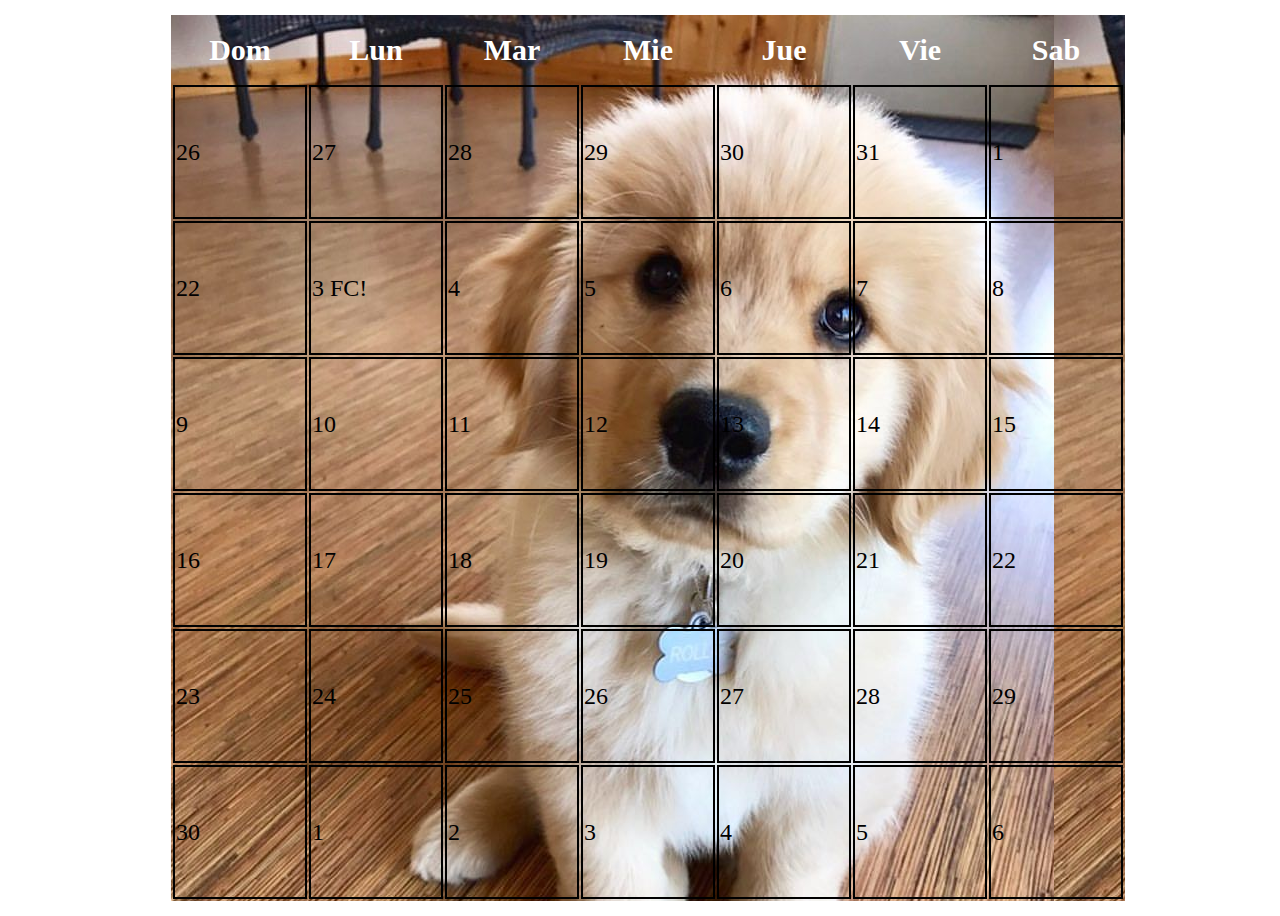
<file: css/index.html>
<!DOCTYPE html>

<html lang="en">

<head>
    <meta charset="UTF-8">
    <meta name="viewport" content"width=device-width, initial-scale=1.8">
    <link rel="stylesheet" href="styles.css">
    <title>Document</title>
</head>

<body>
<table>
    <tr>
      <th>Dom</th>
      <th>Lun</th>
      <th>Mar</th>
      <th>Mie</th>
      <th>Jue</th>
      <th>Vie</th>
      <th>Sab</th>
    </tr>
    <tr>
      <td>26</td>
      <td>27</td>
      <td>28</td>
      <td>29</td>
      <td>30</td>
      <td>31</td>
      <td>1</td>
    </tr>
    <tr>
      <td>22</td>
      <td>3 FC!</td>
      <td>4</td>
      <td>5</td>
      <td>6</td>
      <td>7</td>
      <td>8</td>
    </tr>
    <tr>
      <td>9</td>
      <td>10</td>
      <td>11</td>
      <td>12</td>
      <td>13</td>
      <td>14</td>
      <td>15</td>
    </tr>
    <tr>
      <td>16</td>
      <td>17</td>
      <td>18</td>
      <td>19</td>
      <td>20</td>
      <td>21</td>
      <td>22</td>
    </tr>
    <tr>
      <td>23</td>
      <td>24</td>
      <td>25</td>
      <td>26</td>
      <td>27</td>
      <td>28</td>
      <td>29</td>
    </tr>
    <tr>
      <td>30</td>
      <td>1</td>
      <td>2</td>
      <td>3</td>
      <td>4</td>
      <td>5</td>
      <td>6</td>
    </tr>
</table>

</body>


</html>
</file>
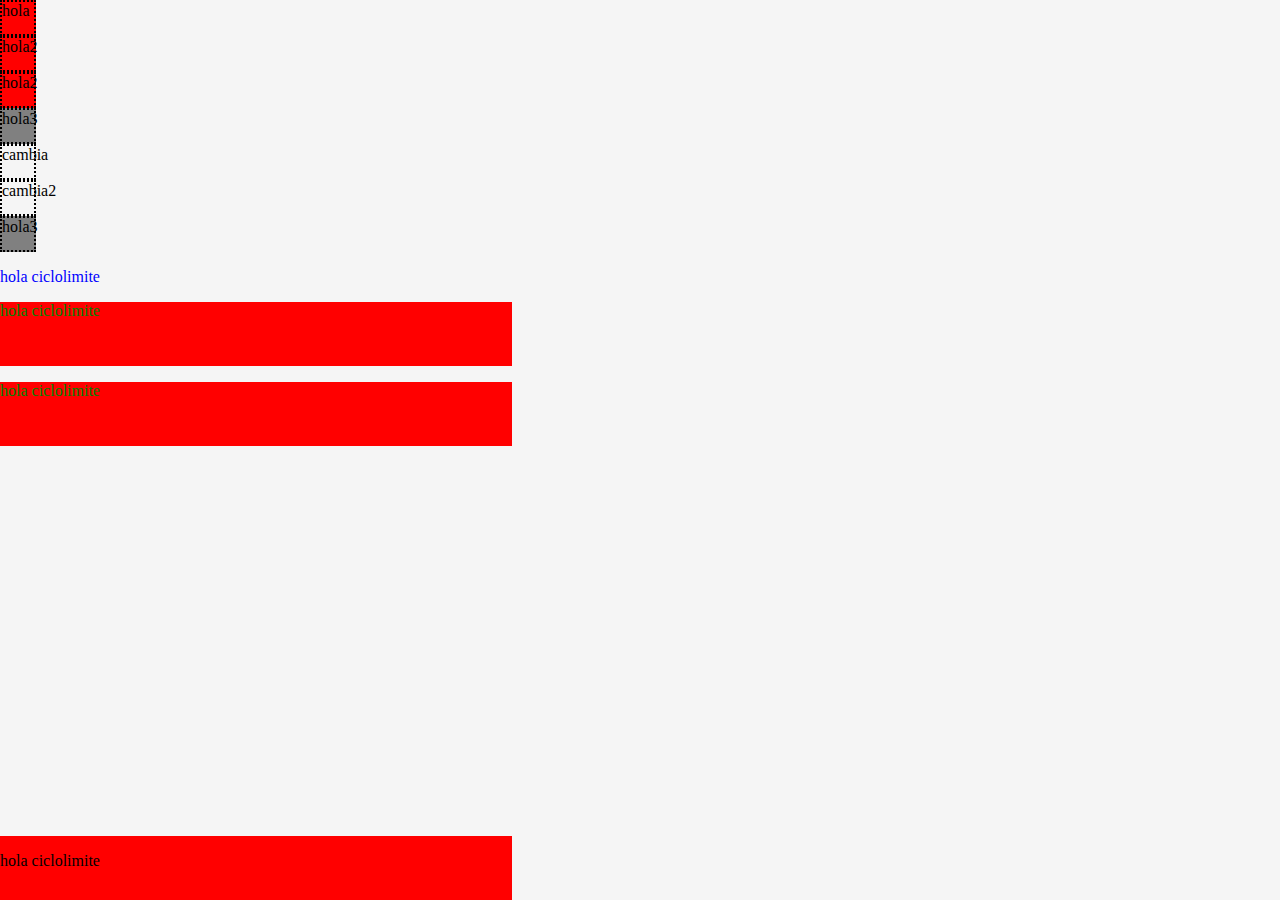
<file: css/figuras.html>
<!DOCTYPE html>

<html lang="en">

<head>
    <meta charset="UTF-8">
    <meta name="viewport" content"width=device-width, initial-scale=1.8">
    <title>Document</title>
</head>

<body >
  <div class="cuadrado verde">
    hola
  </div>

  <div class="cuadrado verde rojo">
    hola2
  </div>

  <div class="cuadrado rojo verde"> <!--jerarquía primero la primera definida en style-->
    hola2
  </div>

    <div class="cuadrado verde rojo" id="gris">
      hola3
    </div>

    <div class="cuadrado fondo-animado">
      cambia
    </div>

    <div class="cuadrado fondo-animado2">
      cambia2
    </div>

    <div style="rojo" class="cuadrado verde rojo" id="gris">
      hola3
    </div>

    <div>
      <p class="texto"> hola ciclolimite</p>
    </div>

  <div id="rectangulo">
    <p class="texto"> hola ciclolimite</p>
  </div>

  <div id="rectangulo">
    <p> hola ciclolimite</p>
  </div>

  <div id="rectangulo2">
    <p> hola ciclolimite</p>
  </div>

</body>

  <style>

  .fondo-animado{
      animation-name: color;
      animation-duration: 3s;
      animation-iteration-count: infinite;
      animation-direction: reverse;
  }

  .fondo-animado2{
    position: relative;
      animation-name: color2;
      animation-duration: 4s;
      animation-iteration-count: infinite;
      animation-direction: reverse;
  }

  /* Animaciones */
  @keyframes color {
      from{
        background-color: indigo;
      }
      to {
        background-color: lawngreen;
      }
  }


  @keyframes color2 {
         0% {
             background-color: red;
             left: 0px;
         }
         50% {
             background-color: blue;
             left: 64px;
         }
         100% {
             background-color: red;
             left: 0px;
         }
     }


    /* tag */
    body {
      margin: 0;
      background-color: whitesmoke;
    }

    /*Clase*/
    .cuadrado{
      width: 32px;
      height: 32px;
      border: 2px dotted #000000;
    }

    .verde{
      background-color: green;
    }

    .verde{
      background-color: red;
    }

    .texto{
      color: blue;
    }

    /*id*/  /* ID debe ser único, las clases no*/
    #rectangulo {
      width: 512px;
      height: 64px;
      background-color: red;
    }

    #rectangulo p {
      color: green;
    }

    #gris {
      background-color: grey;
    }

    #rectangulo2 {
      position: absolute;
      bottom: 0px;
      width: 512px;
      height: 64px;
      background-color: red;
    }

  </style>

</html>
</file>
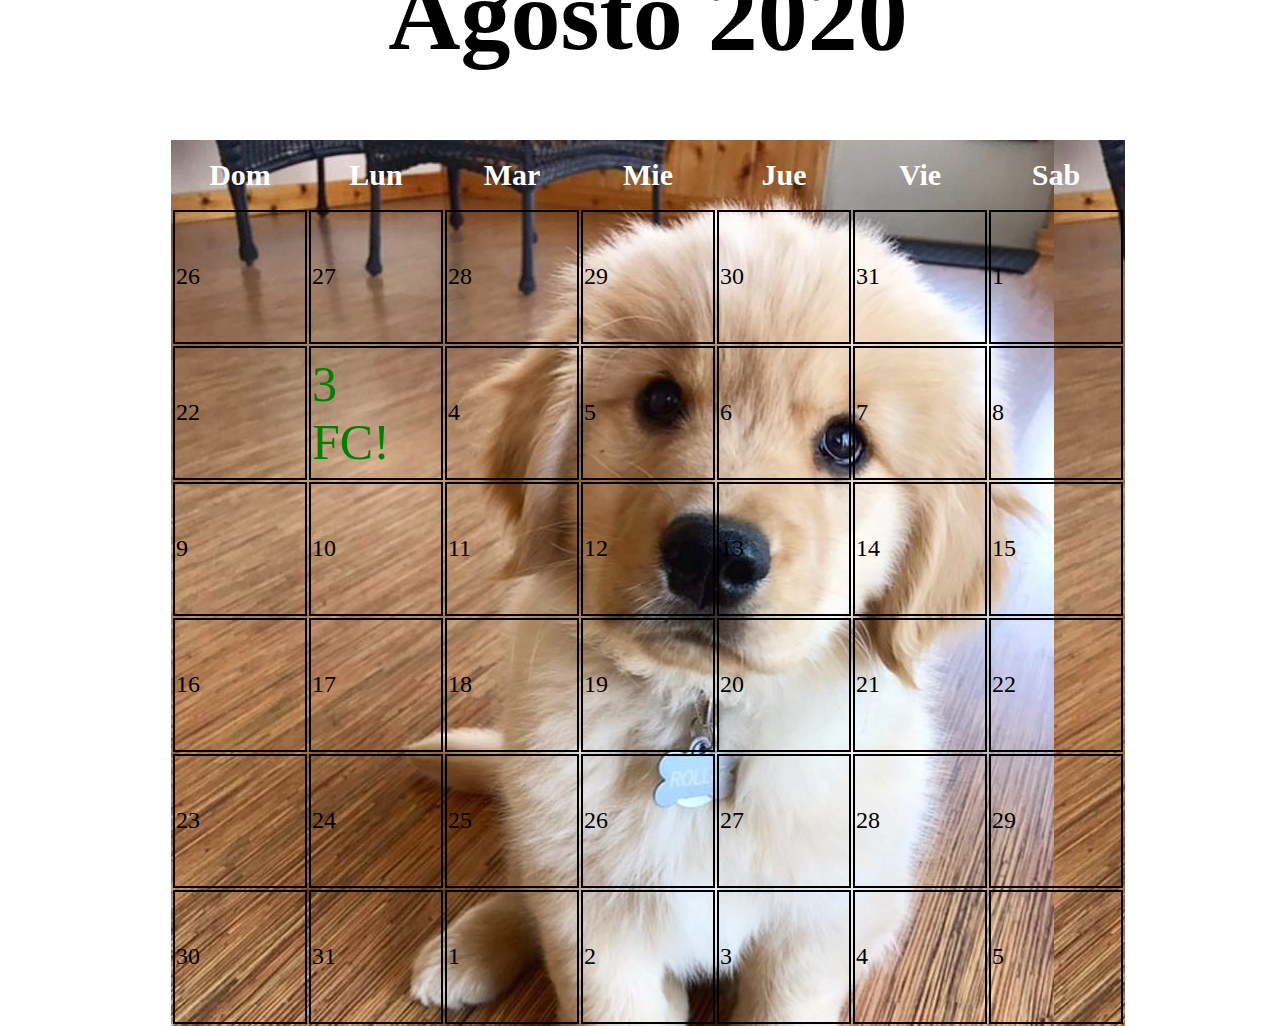
<file: css/Práctica.html>
<!DOCTYPE html>

<html lang="en">

<head>
    <meta charset="UTF-8">
    <meta name="viewport" content"width=device-width, initial-scale=1.8">
    <link rel="stylesheet" href="styles.css">
    <title>Document</title>
</head>



<body>

    <h1 id="gigante"> Agosto 2020  </h1>

<table>
    <tr>
      <th>Dom</th>
      <th>Lun</th>
      <th>Mar</th>
      <th>Mie</th>
      <th>Jue</th>
      <th>Vie</th>
      <th>Sab</th>
    </tr>
    <tr>
      <td>26</td>
      <td>27</td>
      <td>28</td>
      <td>29</td>
      <td>30</td>
      <td>31</td>
      <td>1</td>
    </tr>
    <tr>
      <td>22</td>
      <td class='festivo'>3 <br>
        FC!</td>
      <td>4</td>
      <td>5</td>
      <td>6</td>
      <td>7</td>
      <td>8</td>
    </tr>
    <tr>
      <td>9</td>
      <td>10</td>
      <td>11</td>
      <td>12</td>
      <td>13</td>
      <td>14</td>
      <td>15</td>
    </tr>
    <tr>
      <td>16</td>
      <td>17</td>
      <td>18</td>
      <td>19</td>
      <td>20</td>
      <td>21</td>
      <td>22</td>
    </tr>
    <tr>
      <td>23</td>
      <td>24</td>
      <td>25</td>
      <td>26</td>
      <td>27</td>
      <td>28</td>
      <td>29</td>
    </tr>
    <tr>
      <td>30</td>
      <td>31</td>
      <td>1</td>
      <td>2</td>
      <td>3</td>
      <td>4</td>
      <td>5</td>
    </tr>
</table>

</body>


</html>
</file>
<file: css/styles.css>
/* tag */
body {
    display: flex;
    flex-direction: column;
    justify-content: center;
    align-items: center;
    height: 100vh;
    width: 100vw;
}

th{
  font-size: 30px;
  color: white;
  margin: 16px;
  padding: 16px;
}

table{
  background-image: url('golden.jpg');
}

td{
    font-size: 24px;
    color: black;
    width: 128px;
    height: 128px;
    border: 2px solid #000000;
}
/* clase */

.festivo{
  color: green;
  font-size: 50px;
}


/* id */

#gigante{
  font-size: 100px;
  color: black;
  align-items: center;
}

#target {
  position: absolute;
  left: 50px;
  top: 100px;
  border: 2px solid black;
  background-color: #ddd;
}

/* Box model */
</file>
